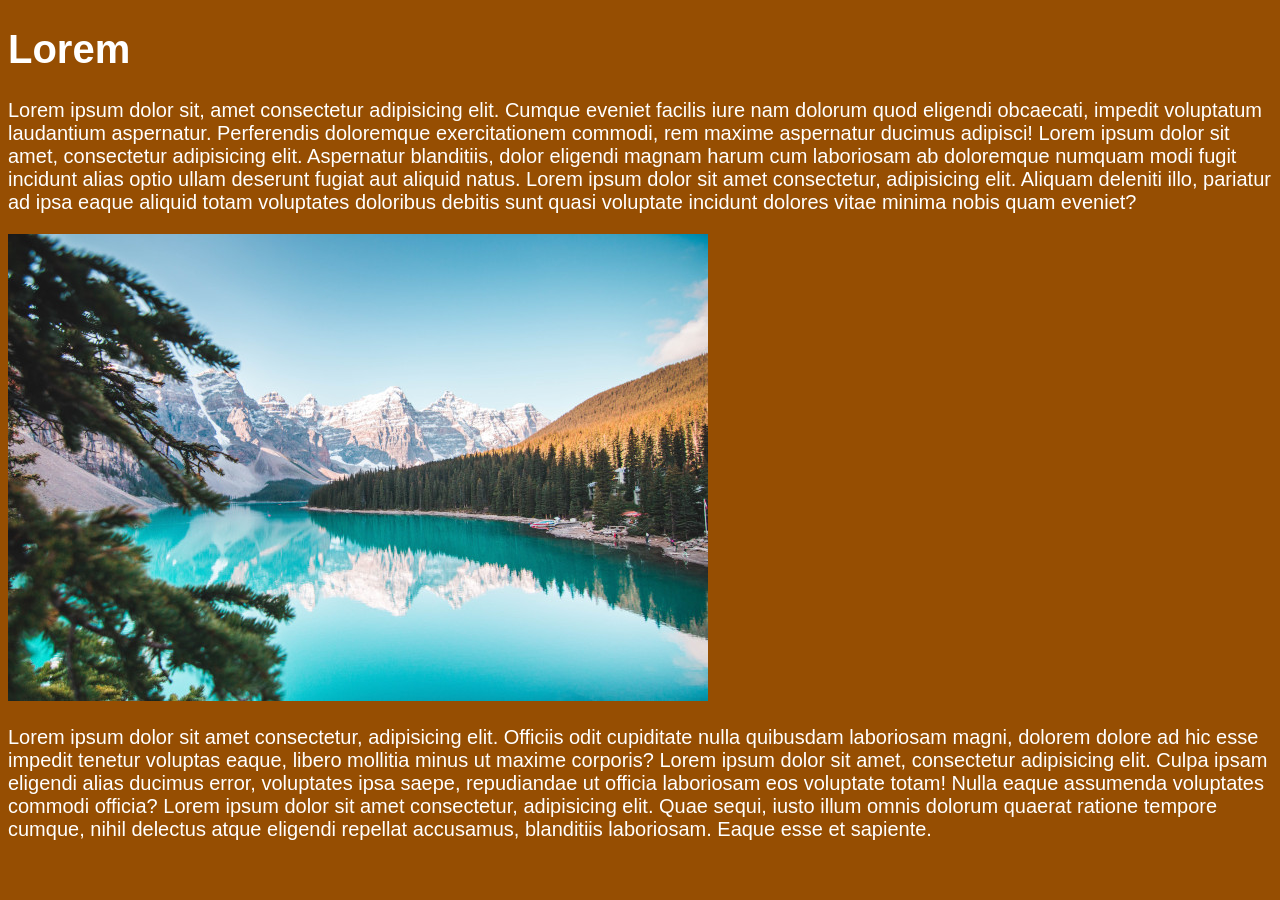
<file: aula02/index.html>
<!DOCTYPE html>
<html lang="pt-br">
<head>
    <meta charset="UTF-8">
    <meta http-equiv="X-UA-Compatible" content="IE=edge">
    <meta name="viewport" content="width=device-width, initial-scale=1.0">
    <title>mais variaveis</title>
    <style>
        body {
            background-color: rgb(150,78,2);
            color: white;
            font: normal 20px arial;
        }

        h1 {
            border: rgb(181, 101, 30);
        }
    </style>
</head>
<body>
    <h1>Lorem</h1>
    <p>Lorem ipsum dolor sit, amet consectetur adipisicing elit. Cumque eveniet facilis iure nam dolorum quod eligendi obcaecati, impedit voluptatum laudantium aspernatur. Perferendis doloremque exercitationem commodi, rem maxime aspernatur ducimus adipisci! Lorem ipsum dolor sit amet, consectetur adipisicing elit. Aspernatur blanditiis, dolor eligendi magnam harum cum laboriosam ab doloremque numquam modi fugit incidunt alias optio ullam deserunt fugiat aut aliquid natus. Lorem ipsum dolor sit amet consectetur, adipisicing elit. Aliquam deleniti illo, pariatur ad ipsa eaque aliquid totam voluptates doloribus debitis sunt quasi voluptate incidunt dolores vitae minima nobis quam eveniet?</p>

    <img src="imagem/paisgem.jpg" alt="lorem">

    <p>Lorem ipsum dolor sit amet consectetur, adipisicing elit. Officiis odit cupiditate nulla quibusdam laboriosam magni, dolorem dolore ad hic esse impedit tenetur voluptas eaque, libero mollitia minus ut maxime corporis? Lorem ipsum dolor sit amet, consectetur adipisicing elit. Culpa ipsam eligendi alias ducimus error, voluptates ipsa saepe, repudiandae ut officia laboriosam eos voluptate totam! Nulla eaque assumenda voluptates commodi officia? Lorem ipsum dolor sit amet consectetur, adipisicing elit. Quae sequi, iusto illum omnis dolorum quaerat ratione tempore cumque, nihil delectus atque eligendi repellat accusamus, blanditiis laboriosam. Eaque esse et sapiente.</p>

    <script>
        var nome = window.prompt('qual e seu nome?')
        document.write (`ola <strong>${nome}</strong>. seu nome tem ${nome.length} letras.<br/>`) 
        document.write (`seu nome em letras maiusculas e ${nome.toUpperCase()}.<br/>`)
        document.write (`seu nome em letras minusculas e ${nome.toLowerCase()}.<br/>`)
    </script>
</body>
</html>
</file>
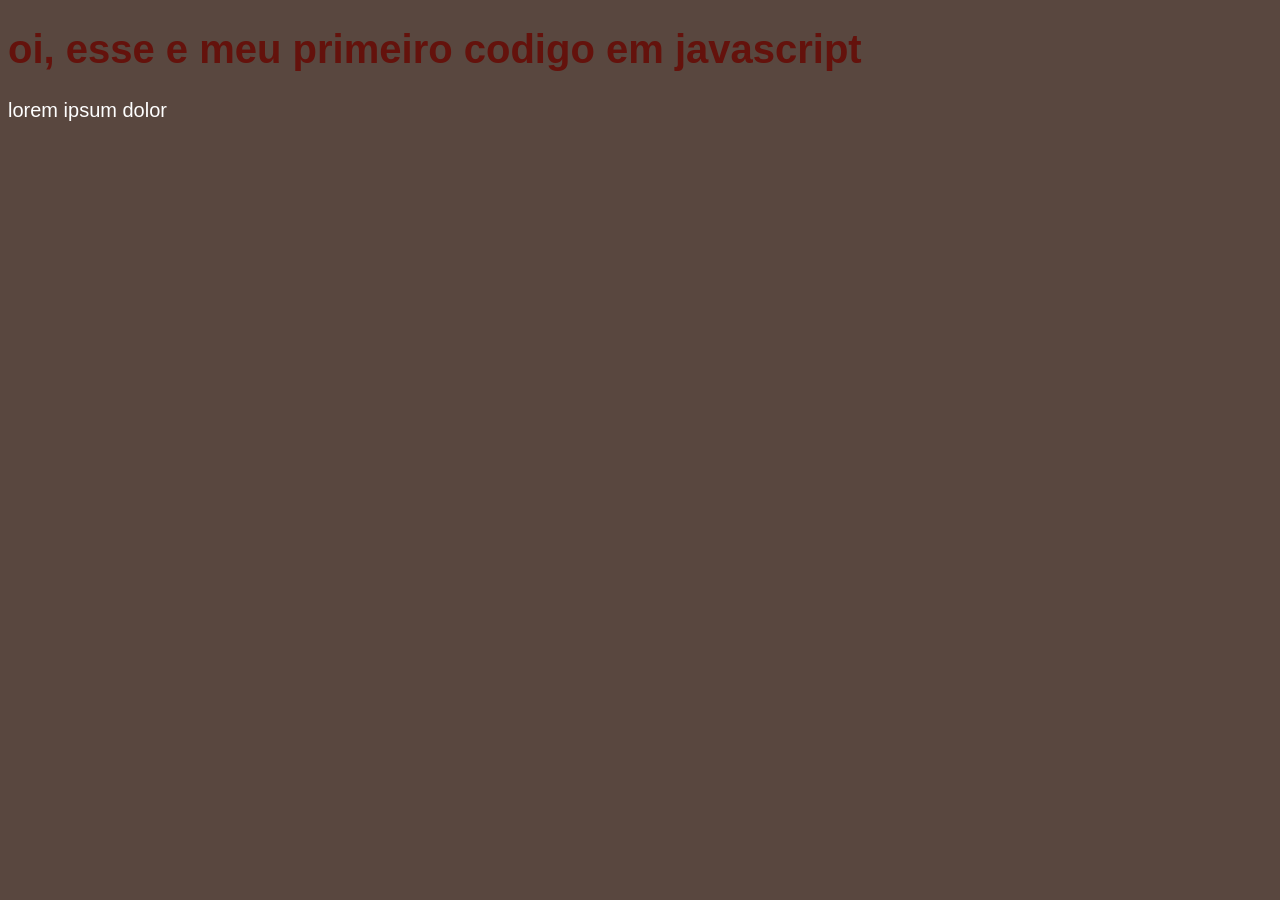
<file: aula01/ex001.html>
<!DOCTYPE html>
<html lang="pt-br">
<head>
    <meta charset="UTF-8">
    <meta http-equiv="X-UA-Compatible" content="IE=edge">
    <meta name="viewport" content="width=device-width, initial-scale=1.0">
    <title>primeiro programa</title>
    <link rel="stylesheet" href="style.css">
</head>
<body>
    <h1>oi, esse e meu primeiro codigo em javascript</h1>
    <p>lorem ipsum dolor</p>
    <script>
        window.alert('primeira mensagem de alerta')
        window.confirm ('estou gostando de JS')
        window.prompt('meu nome e otavio')
    </script>
</body>
</html>
</file>
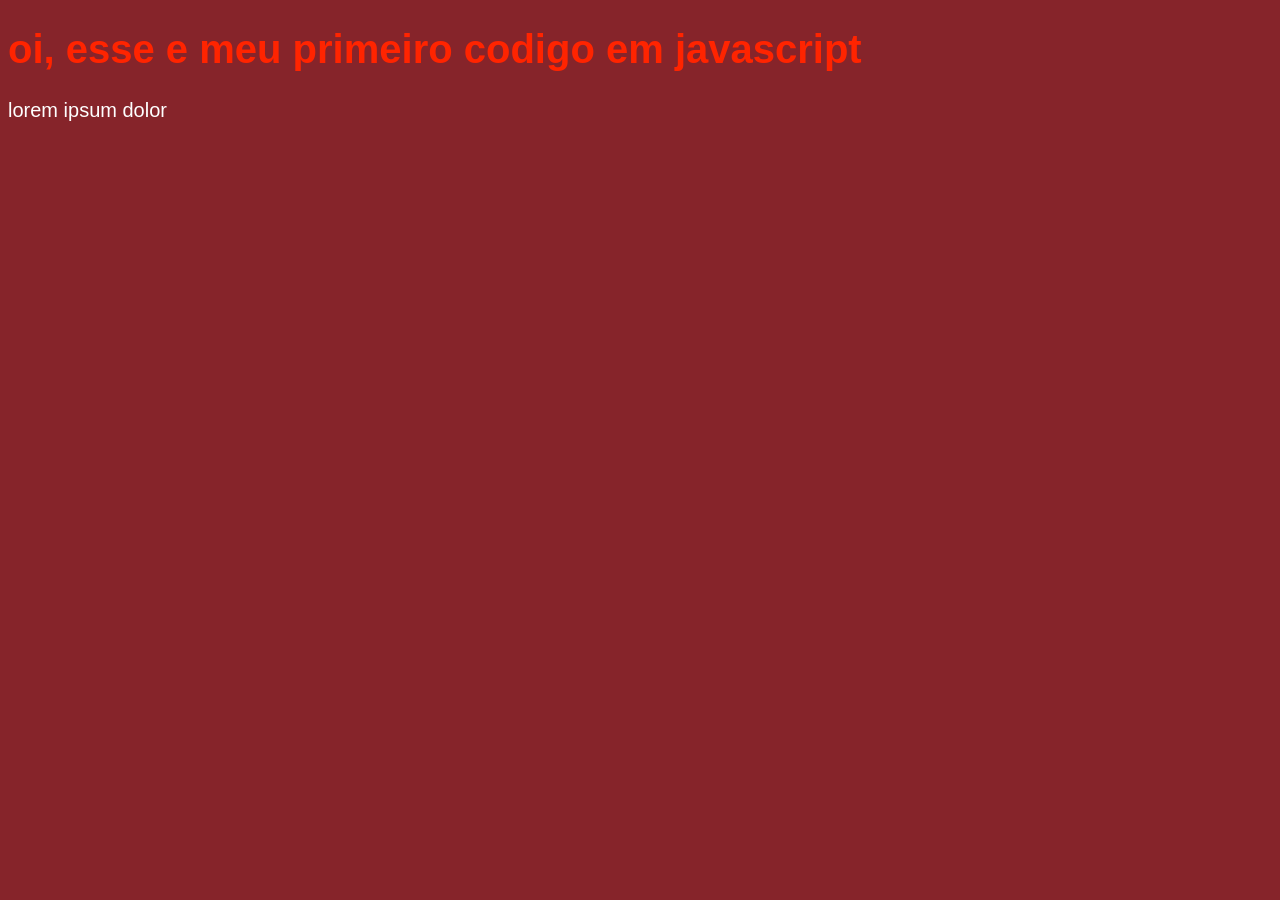
<file: aula02/ex001 copy.html>
<!DOCTYPE html>
<html lang="pt-br">
<head>
    <meta charset="UTF-8">
    <meta http-equiv="X-UA-Compatible" content="IE=edge">
    <meta name="viewport" content="width=device-width, initial-scale=1.0">
    <title>variaveis</title>
    <link rel="stylesheet" href="style.css">
    <style>
        
body {
    background-color: rgb(134, 36, 42);
    color: white;
    font: normal 20px arial;
}

h1 {
    color: rgb(255, 36, 0);
}
    </style>
</head>
<body>
    <h1>oi, esse e meu primeiro codigo em javascript</h1>
    <p>lorem ipsum dolor</p>
    <script>
        var n1 = Number (window.prompt ('digite um numero')) //string
        var n2 = Number (window.prompt ('digite outro numero')) //string
        var s = n1 + n2
        window.alert (`a soma dos valores ${n1} e ${n2} e igual a ${s}`) //concatenaçao
        // (number + number) para adiçao
        // (string + string) para concatenaçao
    </script>
</body>
</html>
</file>
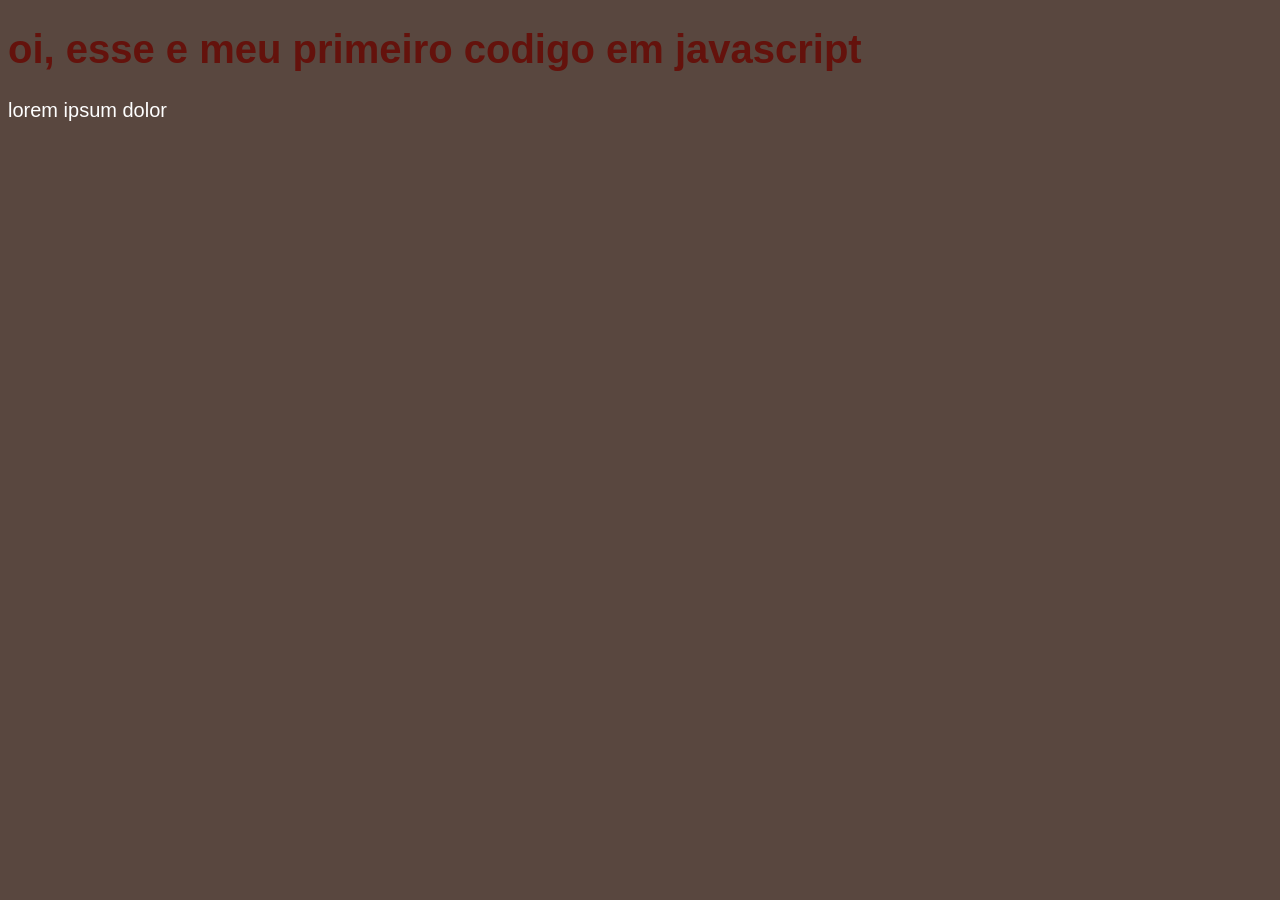
<file: aula02/ex001.html>
<!DOCTYPE html>
<html lang="pt-br">
<head>
    <meta charset="UTF-8">
    <meta http-equiv="X-UA-Compatible" content="IE=edge">
    <meta name="viewport" content="width=device-width, initial-scale=1.0">
    <title>primeiro programa</title>
    <link rel="stylesheet" href="style.css">
</head>
<body>
    <h1>oi, esse e meu primeiro codigo em javascript</h1>
    <p>lorem ipsum dolor</p>
    <script>
        var nome = window.prompt ('qual seu nome?')
        window.alert('e bom te conhecer, ' + nome)
    </script>
</body>
</html>
</file>
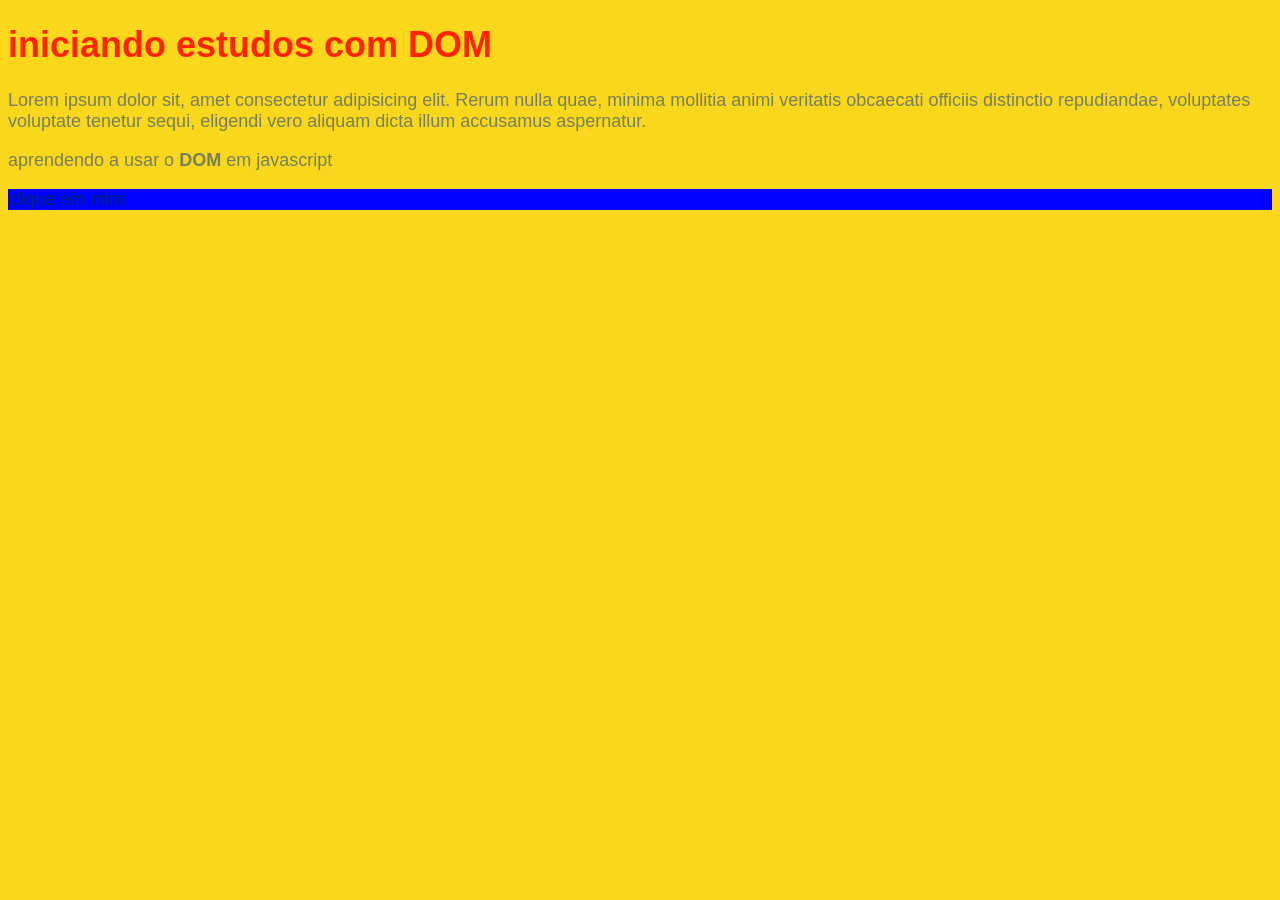
<file: aula03/ex001.html>
<!DOCTYPE html>
<html lang="pt-br">
<head>
    <meta charset="UTF-8">
    <meta http-equiv="X-UA-Compatible" content="IE=edge">
    <meta name="viewport" content="width=device-width, initial-scale=1.0">
    <title>primeiros passos com DOM</title>
    <style>
        body {
            background-color: rgb(249,215,28);
            color: white;
            font: normal 18px arial;
        }
        h1 {
            color: rgb(255, 36, 0);
        }

        p {
            color: rgb(119, 127, 92);
        }

        #msg {
            color: rgb(0, 37, 107);
        }
    </style>
</head>
<body>
    <h1>iniciando estudos com DOM</h1>
    <p>Lorem ipsum dolor sit, amet consectetur adipisicing elit. Rerum nulla quae, minima mollitia animi veritatis obcaecati officiis distinctio repudiandae, voluptates voluptate tenetur sequi, eligendi vero aliquam dicta illum accusamus aspernatur.</p>
    <p>aprendendo a usar o <strong>DOM</strong> em javascript</p>
    <div id="msg">clique em mim</div>
    <script>
        var corpo = window.document.body
        var p1 = window.document.getElementsByTagName('p')[1]
        /*
        var d = window.document.getElementById('msg')

        d.style.background = 'green'
        d.innerText = 'estou aguardando...'
        window.document.getElementById('msg').innerText = 'ola'
        */

        var d = window.document.querySelector('div#msg')
        d.style.background = 'blue'
    </script>
</body>
</html>
</file>
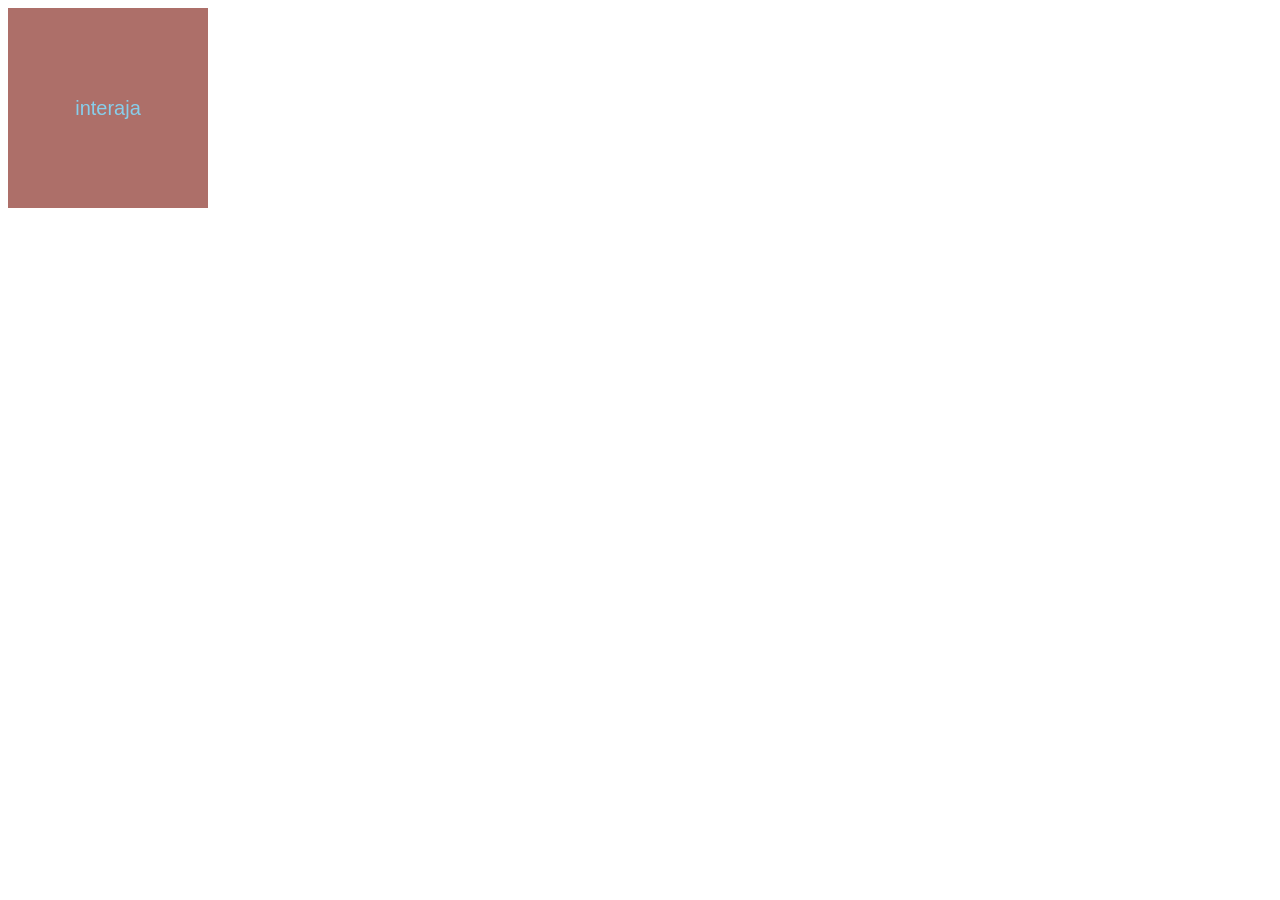
<file: aula04/ex001.html>
<!DOCTYPE html>
<html lang="pt-br">
<head>
    <meta charset="UTF-8">
    <meta http-equiv="X-UA-Compatible" content="IE=edge">
    <meta name="viewport" content="width=device-width, initial-scale=1.0">
    <title>eventos DOM</title>
    <style>
        div#area {
            font: normal 20px arial;
            background: rgb(173, 111, 105);
            color: rgb(135, 206, 235);
            width: 200px;
            height: 200px;
            line-height: 200px;
            text-align: center;
        }
    </style>
</head>
<body>
    <div id= "area"> <!--onclick="clicar()" onmouseenter="entrar()" onmouseleave="sair()"-->
        interaja
    </div> 

    <script>
           var a = window.document.getElementById('area')
           a.addEventListener('click', clicar)
           a.addEventListener('mouseenter', entrar)
           a.addEventListener('mouseout', sair)           

        function clicar() {
            a.innerText = 'clicou'
            a.style.background = 'red'
        }
        function entrar() {
            a.innerText = 'entrou'
        }
        function sair() {
            a.innerText = 'saiu'
            a.style.background = 'green'
        }
    </script>
</body>
</html>
</file>
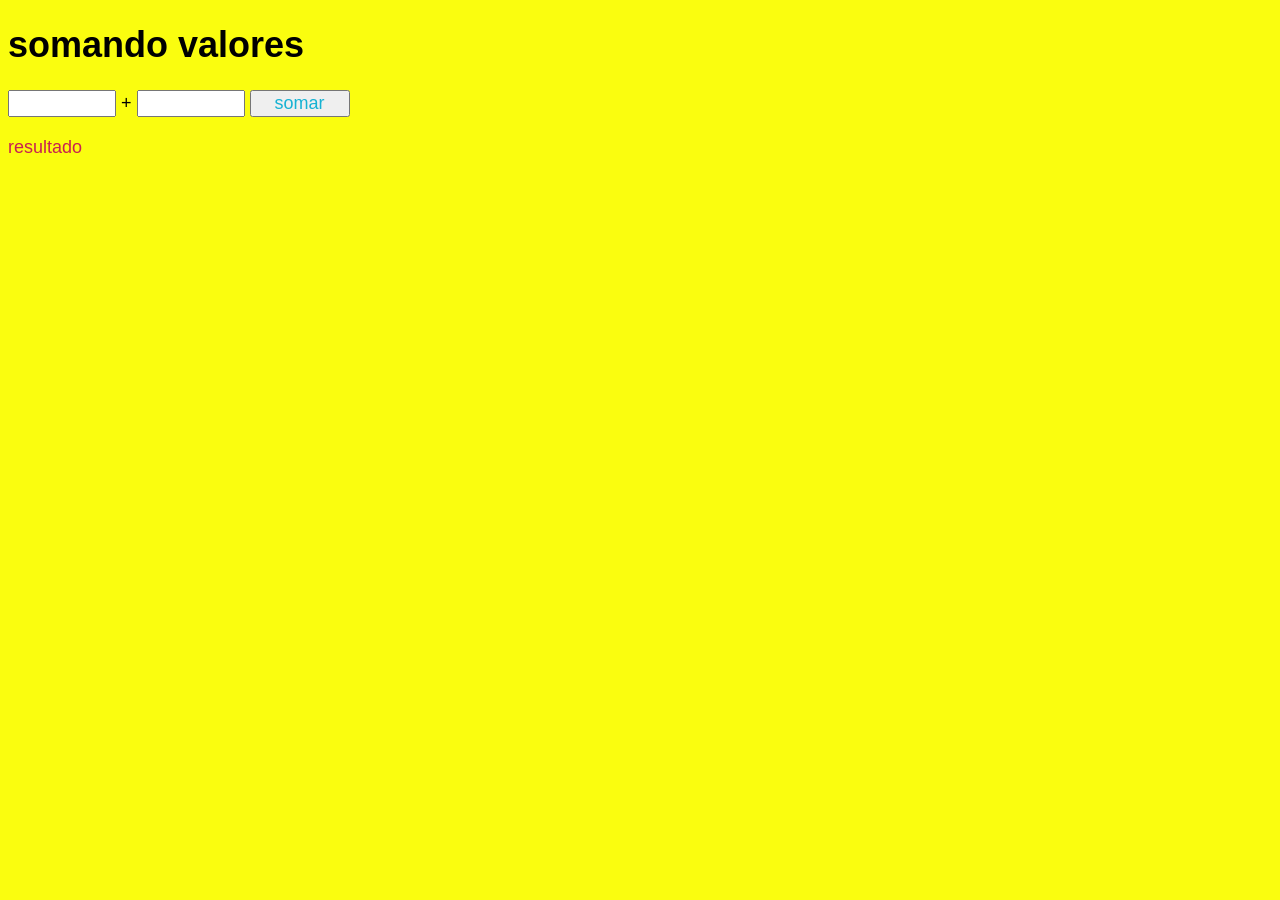
<file: aula04/ex002.html>
<!DOCTYPE html>
<html lang="pt-br">
<head>
    <meta charset="UTF-8">
    <meta http-equiv="X-UA-Compatible" content="IE=edge">
    <meta name="viewport" content="width=device-width, initial-scale=1.0">
    <title>somando numeros</title>
    <style>
        body {
            font: normal 18px arial;
            background-color: rgb(250, 253, 15);
        }

        input {
            font: normal 18px arial;
            color: rgb(21, 178, 211);
            width: 100px;
        }

        div#res {
            color: rgb(200, 33, 81);
            margin-top: 20px;
        }
    </style>
</head>
<body>
    <h1>somando valores</h1>
    <input type="number" name="txtn1" id="txtn1"> +
    <input type="number" name="txtn2" id="txtn2">
    <input type="button" value="somar" onclick="somar()">
    <div id="res">resultado</div>

    <script>
        function somar() {
            var tn1 = window.document.getElementById('txtn1')
            var tn2 = window.document.getElementById('txtn2')
            var res = window.document.getElementById('res')
            var n1 = Number(tn1.value)
            var n2 = Number(tn2.value)
            var s = n1 + n2
            res.innerHTML = `a soma entre ${n1} e ${n2} e igual a <strong>${s}</strong>`
        }
    </script>
</body>
</html>
</file>
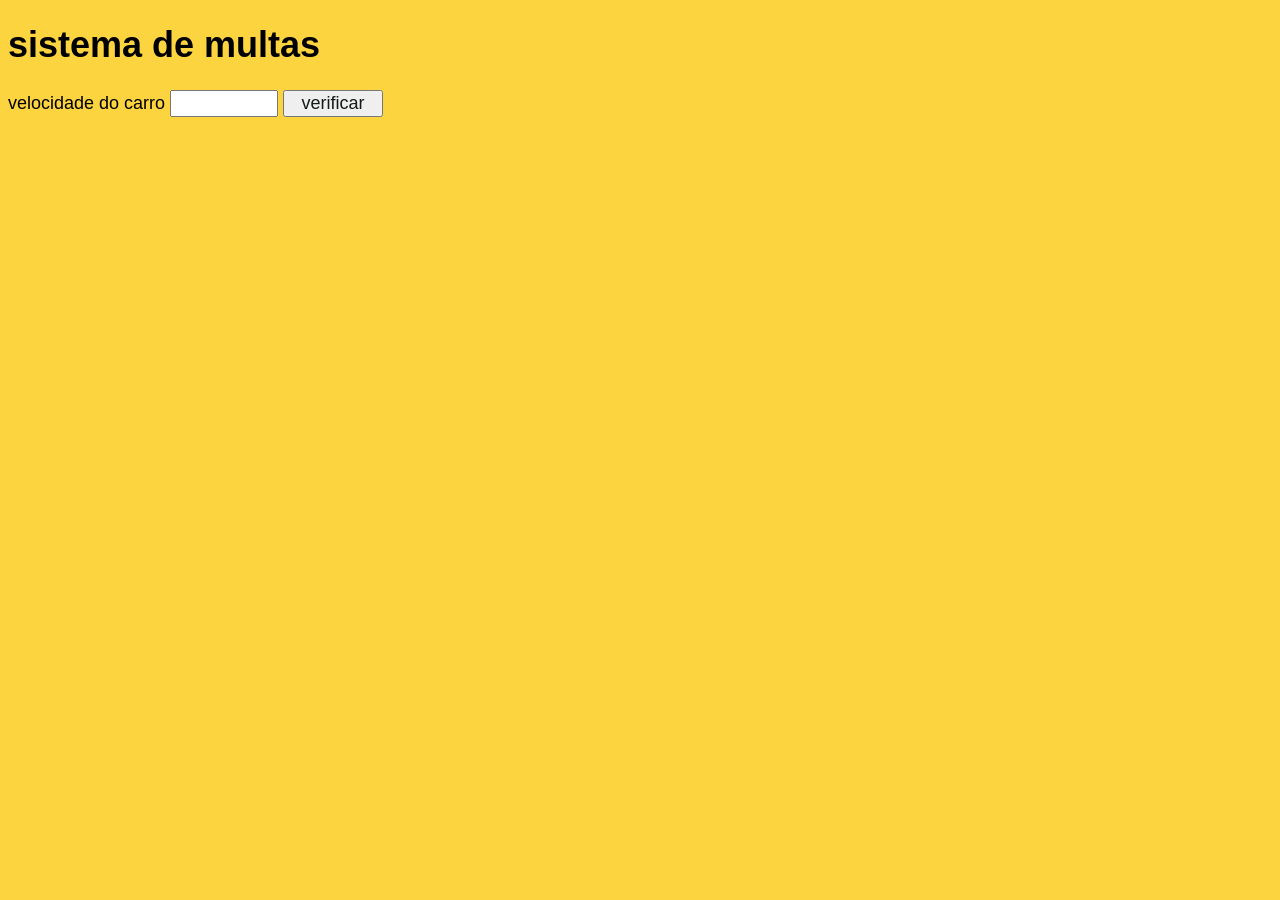
<file: aula05/ex003.html>
<!DOCTYPE html>
<html lang="pt-br">
<head>
    <meta charset="UTF-8">
    <meta http-equiv="X-UA-Compatible" content="IE=edge">
    <meta name="viewport" content="width=device-width, initial-scale=1.0">
    <title>lugar de carro</title>
    <style>
        body {
        font: normal 18px arial;
         background-color: rgb(252, 212, 64);
        }

        input {
            font: normal 18px arial;
            color: rgb(20, 26, 22);
            width: 100px;
        }

        div#res {
            color: white;
        }

        p {
            color: rgb(42, 44, 47);
        }
    </style>
</head>
<body>
    <h1>sistema de multas</h1>
    velocidade do carro <input type="number" name="txtvel" id="txtvel">
    <input type="button" value="verificar" onclick="calcular()">
    <div id="res">

    </div>
    <script>
        function calcular() {
            var txtv = window.document.getElementById('txtvel')
            var res = window.document.querySelector('div#res')
            var vel = Number(txtv.value)
            res.innerHTML = `<p>sua velocidade atual e de <strong>${vel}</strong>km/h</p>`
            if (vel > 60) {
                res.innerHTML += `<p>voce esta <strong>multado</strong> por excesso de velocidade</p>`
            }
            res.innerHTML += `<p>dirija sempre com o disco de segurança</p>`
        }
    </script>
</body>
</html>
</file>
<file: aula01/style.css>
@charset "UTF-8";

body {
    background-color: rgb(89, 71, 63);
    color: white;
    font: normal 20px arial;
}

h1 {
    color: rgb(100, 18, 12);
}
</file>
<file: aula02/style.css>
@charset "UTF-8";

body {
    background-color: rgb(89, 71, 63);
    color: white;
    font: normal 20px arial;
}

h1 {
    color: rgb(100, 18, 12);
}
</file>
